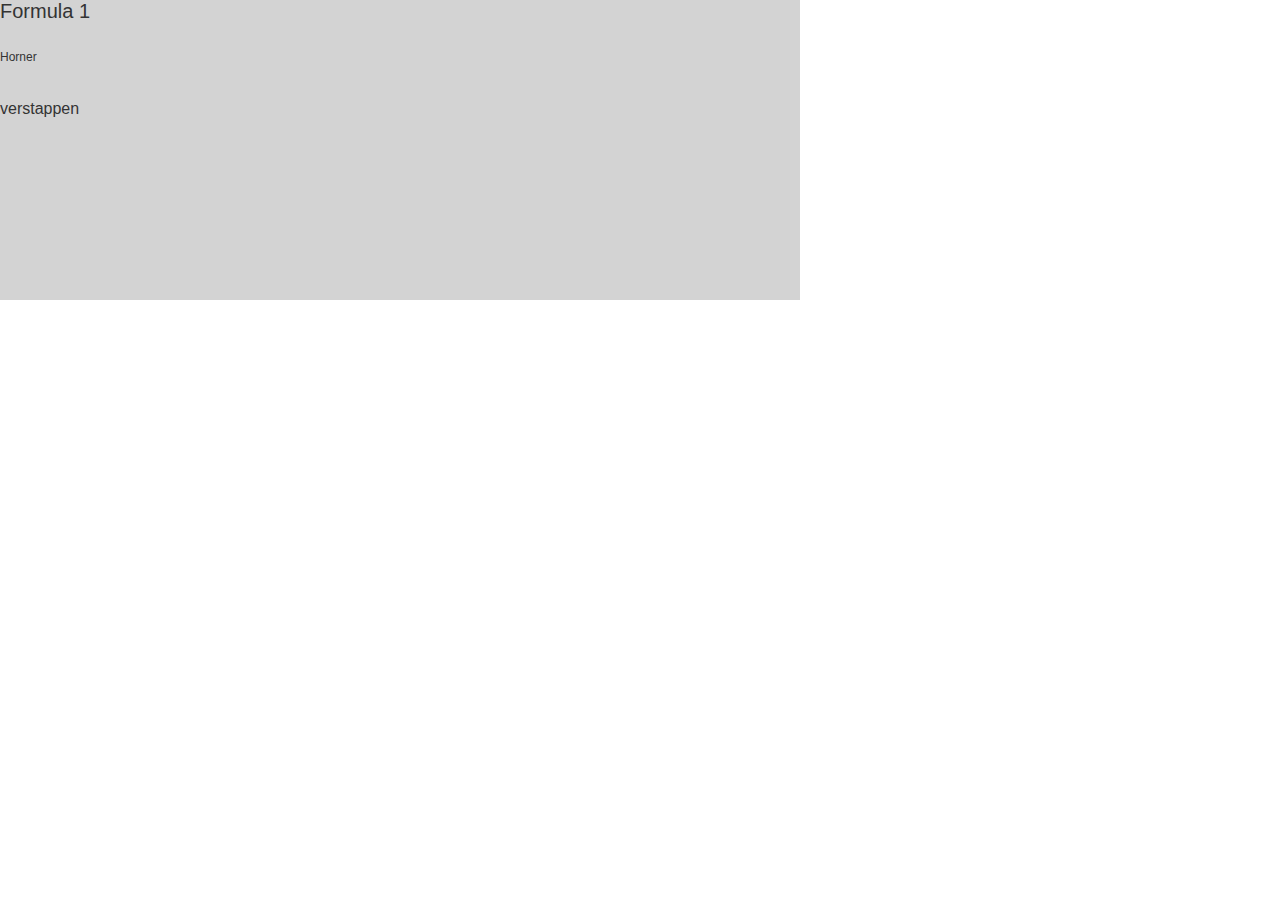
<file: FlaskProject/templates/test.html>
<!DOCTYPE html>
<html lang="en">
<head>
    <meta charset="UTF-8">
    <title>Title</title>
    <style>
        body {
            font-family: 'Arial', sans-serif;
            margin: 0;
            padding: 0;
            color: #333;
            height: 100vh;
            background-size: cover;
            background: url('file://C:/Users/Lucas69/PycharmProjects/FlaskProject/static/images/kobos foto 1');
            background-position: center;

        }

        .bib {
            height:100%;
            width:80%;
        }

        .boek {
            height:300px;
            width:800px;
            background-color: lightgray;

        }

        .titel {
            height:50px;
            width:200px;
            font-size: 20px;
        }

        .auteur {
            height:50px;
            width:200px;
            font-size: 12px;
        }
    </style>
</head>
<body>
    <div class="bib">
        <div class="boek">
            <div class="titel">
                Formula 1
            </div>
            <div class="auteur">
                Horner
            </div>
            <div class="picture">
                verstappen
            </div>
        </div>
    </div>
</body>
</html>
</file>
